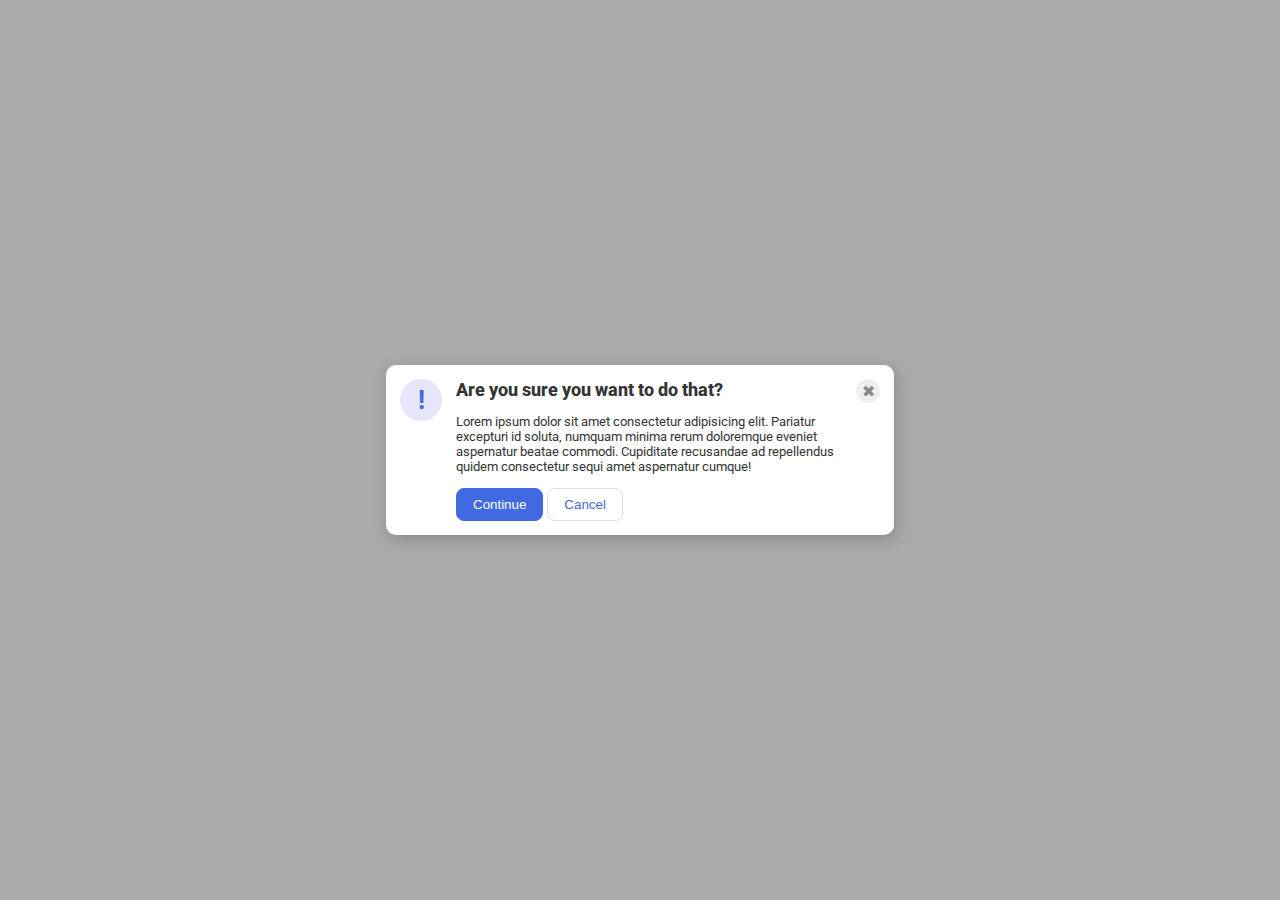
<file: flex/05-flex-modal/index.html>
<!DOCTYPE html>
<html lang="en">
  <head>
    <meta charset="UTF-8">
    <meta http-equiv="X-UA-Compatible" content="IE=edge">
    <meta name="viewport" content="width=device-width, initial-scale=1.0">
    <link rel="stylesheet" href="style.css">
    <title>Modal</title>
  </head>
  <body>
    <div class="modal">
      <div class="icon">!</div>
      <div id="middle-container">
        <div class="header">Are you sure you want to do that?</div>
        <div class="text">Lorem ipsum dolor sit amet consectetur adipisicing elit. Pariatur excepturi id soluta, numquam minima rerum doloremque eveniet aspernatur beatae commodi. Cupiditate recusandae ad repellendus quidem consectetur sequi amet aspernatur cumque!</div>
        <div id="buttons-container">
          <button class="continue">Continue</button>
          <button class="cancel">Cancel</button>
        </div>
      </div>
      <button class="close-button">✖</button>
    </div>
  </body>
</html>
</file>
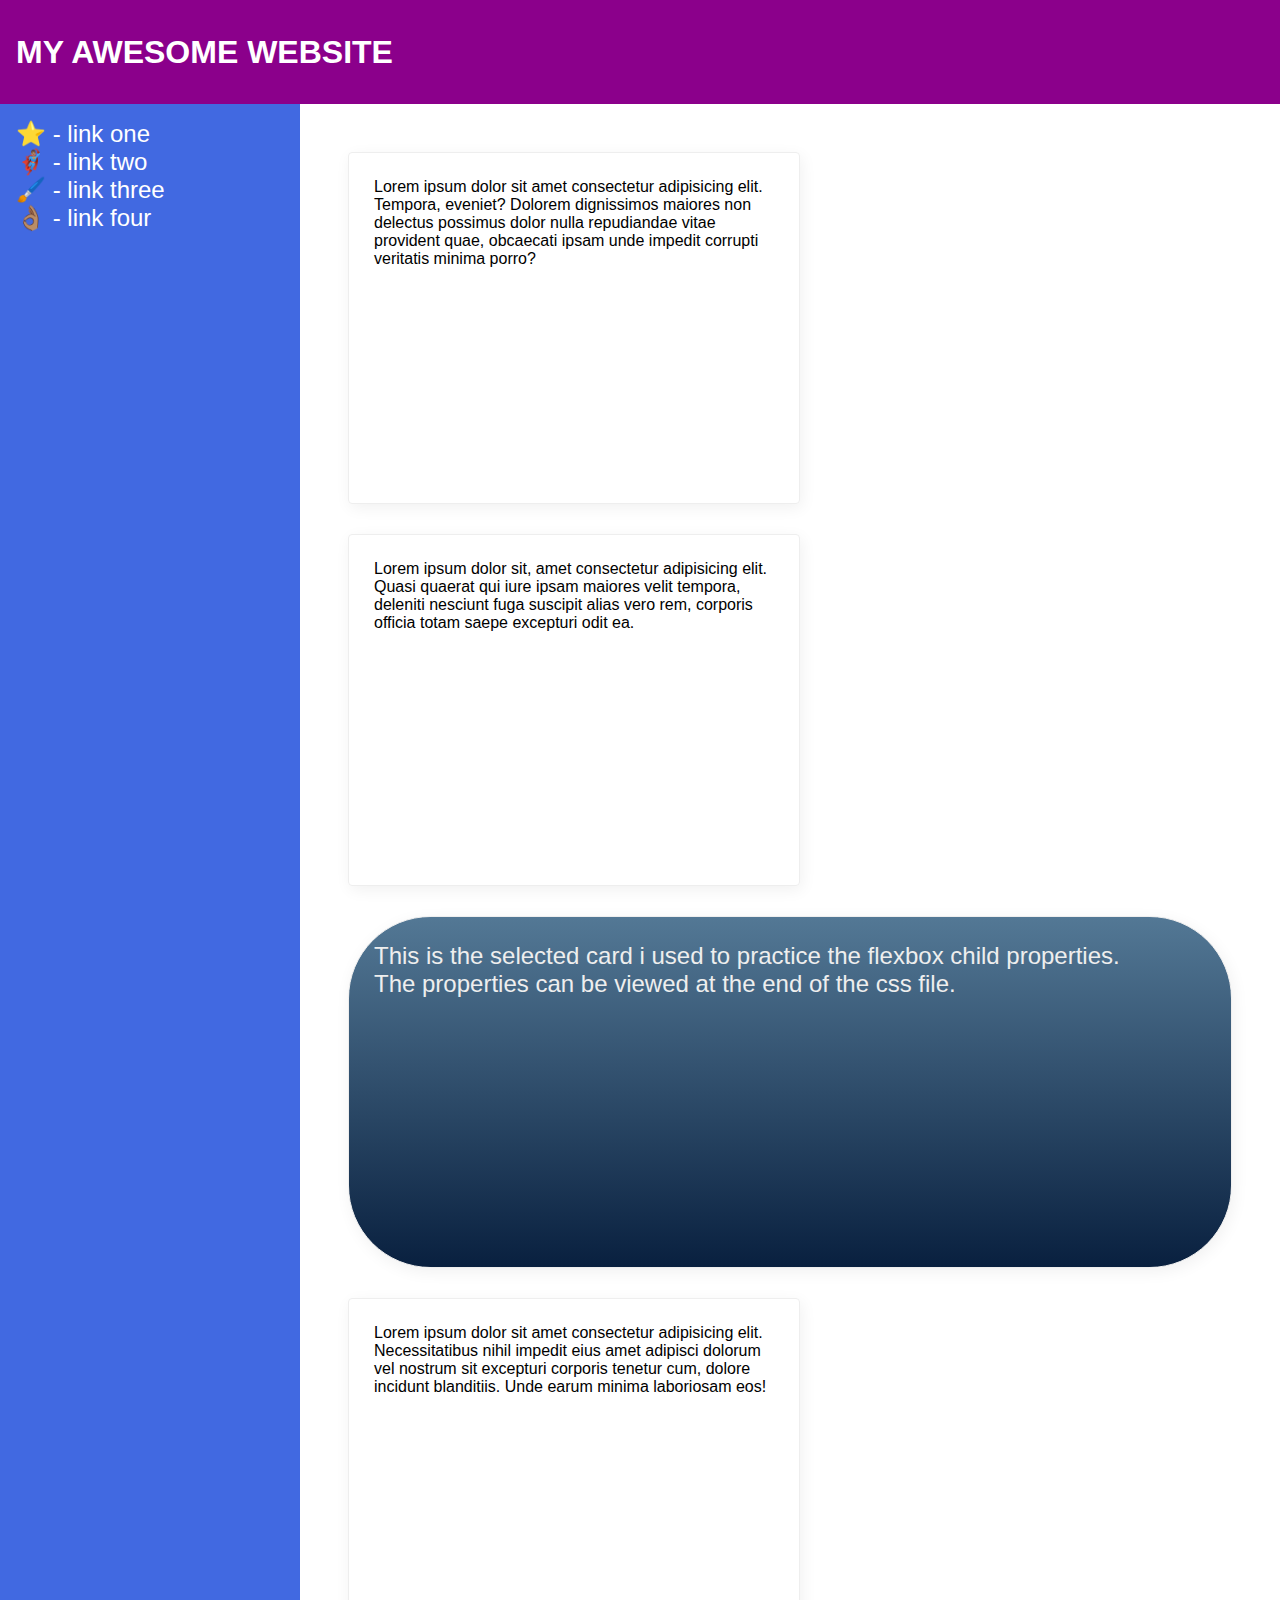
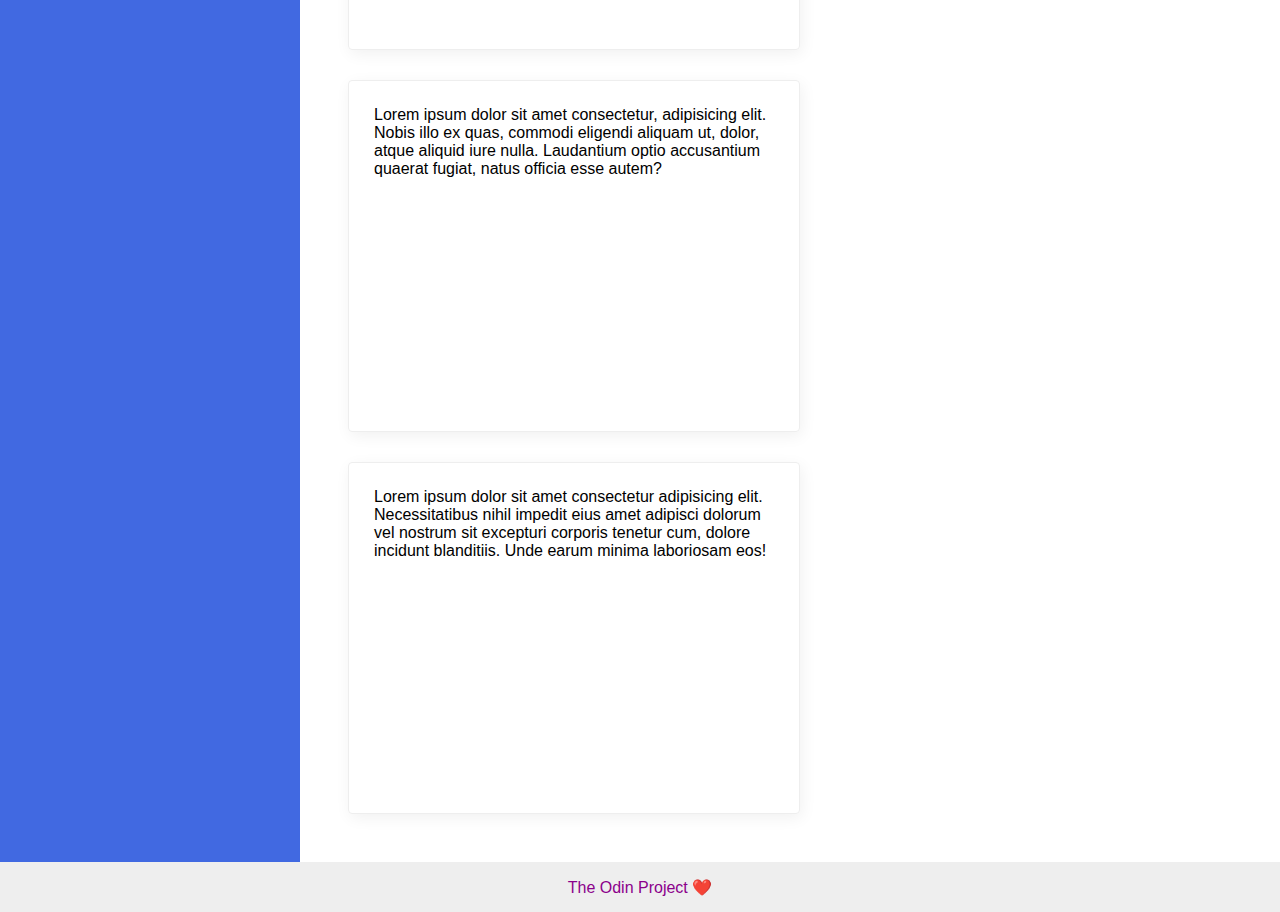
<file: flex/07-flex-layout-2/index.html>
<!DOCTYPE html>
<html lang="en">
  <head>
    <meta charset="UTF-8">
    <meta http-equiv="X-UA-Compatible" content="IE=edge">
    <meta name="viewport" content="width=device-width, initial-scale=1.0">
    <title>The Holy Grail</title>
    <link rel="stylesheet" href="style.css">
  </head>
  <body>
    <div class="header">
      MY AWESOME WEBSITE
    </div>
    <div class="content-container">
      <div class="sidebar">
        <ul>
          <li><a href="#">⭐ - link one</a></li>
          <li><a href="#">🦸🏽‍♂️ - link two</a></li>
          <li><a href="#">🖌️ - link three</a></li>
          <li><a href="#">👌🏽 - link four</a></li>
        </ul>
      </div>
      <div class="cards-container">
        <div class="card">Lorem ipsum dolor sit amet consectetur adipisicing elit. Tempora, eveniet? Dolorem dignissimos maiores non delectus possimus dolor nulla repudiandae vitae provident quae, obcaecati ipsam unde impedit corrupti veritatis minima porro?</div>
        <div class="card">Lorem ipsum dolor sit, amet consectetur adipisicing elit. Quasi quaerat qui iure ipsam maiores velit tempora, deleniti nesciunt fuga suscipit alias vero rem, corporis officia totam saepe excepturi odit ea.</div>
        <div class="card" id="my-card">This is the selected card i used to practice the flexbox child properties.<br>The properties can be viewed at the end of the css file.</div>
        <div class="card">Lorem ipsum dolor sit amet consectetur adipisicing elit. Necessitatibus nihil impedit eius amet adipisci dolorum vel nostrum sit excepturi corporis tenetur cum, dolore incidunt blanditiis. Unde earum minima laboriosam eos!</div>
        <div class="card">Lorem ipsum dolor sit amet consectetur, adipisicing elit. Nobis illo ex quas, commodi eligendi aliquam ut, dolor, atque aliquid iure nulla. Laudantium optio accusantium quaerat fugiat, natus officia esse autem?</div>
        <div class="card">Lorem ipsum dolor sit amet consectetur adipisicing elit. Necessitatibus nihil impedit eius amet adipisci dolorum vel nostrum sit excepturi corporis tenetur cum, dolore incidunt blanditiis. Unde earum minima laboriosam eos!</div>
      </div>
    </div>
    <div class="footer">
      The Odin Project ❤️
    </div>
  </body>
</html>
</file>
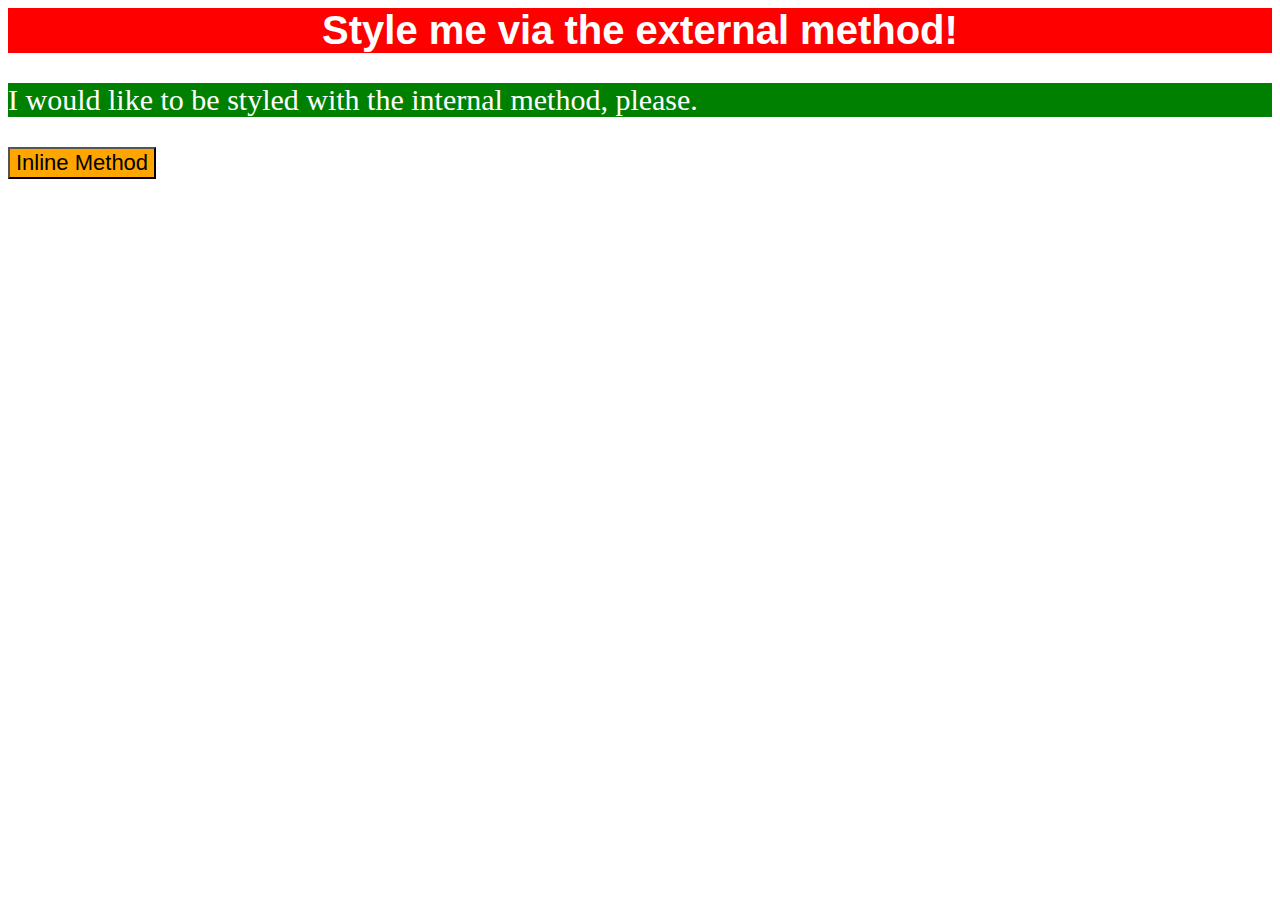
<file: foundations/01-css-methods/index.html>
<!DOCTYPE html>
<html lang="en">
  <head>
    <meta charset="UTF-8">
    <meta http-equiv="X-UA-Compatible" content="IE=edge">
    <meta name="viewport" content="width=device-width, initial-scale=1.0">
    <link rel="stylesheet" href="style.css">
    <title>Methods for Adding CSS</title>
    <style>
      p {
          background-color: green;
          color: white;
          font-size: 30px;
        }
    </style>
  </head>
  <body>
    <div>Style me via the external method!</div>
    <p>I would like to be styled with the internal method, please.</p>
    <button style="    background-color: orange; font-size: 22px;">Inline Method</button>
  </body>
</html>
</file>
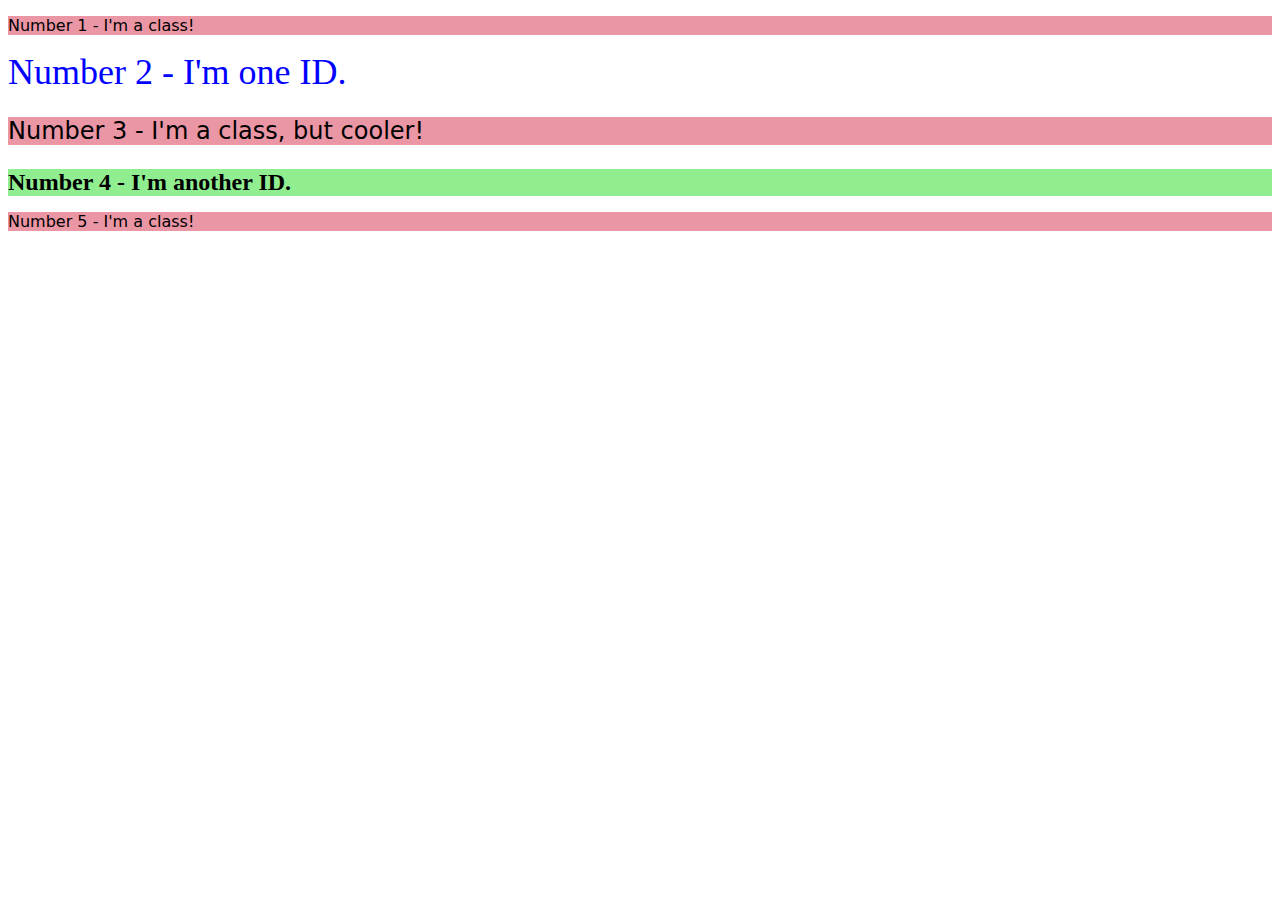
<file: foundations/02-class-id-selectors/index.html>
<!DOCTYPE html>
<html lang="en">
  <head>
    <meta charset="UTF-8">
    <meta http-equiv="X-UA-Compatible" content="IE=edge">
    <meta name="viewport" content="width=device-width, initial-scale=1.0">
    <title>Class and ID Selectors</title>
    <link rel="stylesheet" href="style.css">
  </head>
  <body>
    <p class="num1">Number 1 - I'm a class!</p>
    <div id="num2">Number 2 - I'm one ID.</div>
    <p class="num3">Number 3 - I'm a class, but cooler!</p>
    <div id="num4">Number 4 - I'm another ID.</div>
    <p class="num5">Number 5 - I'm a class!</p>
  </body>
</html>
</file>
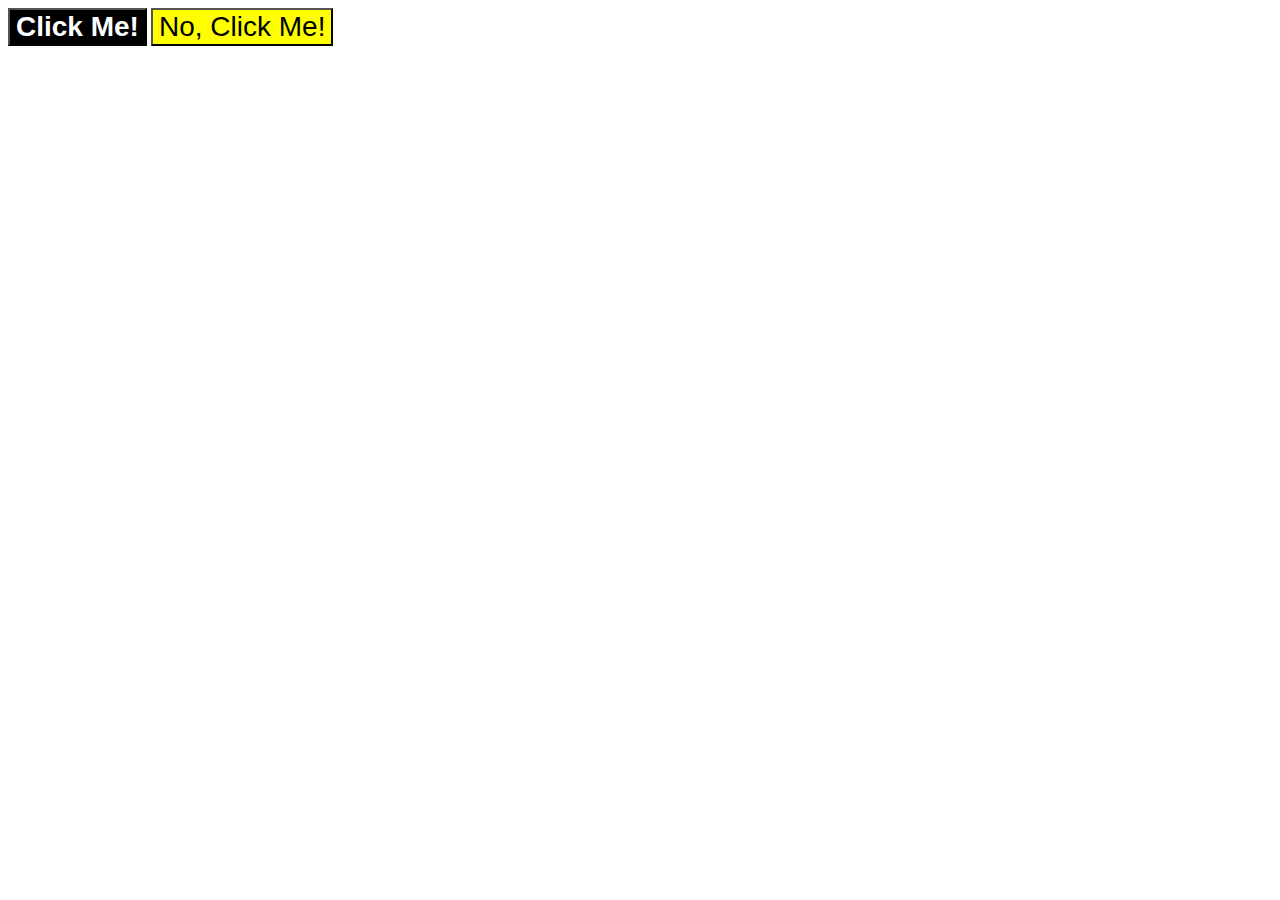
<file: foundations/03-grouping-selectors/index.html>
<!DOCTYPE html>
<html lang="en">
  <head>
    <meta charset="UTF-8">
    <meta http-equiv="X-UA-Compatible" content="IE=edge">
    <meta name="viewport" content="width=device-width, initial-scale=1.0">
    <title>Grouping Selectors</title>
    <link rel="stylesheet" href="style.css">
  </head>
  <body>
    <button class="black-button">Click Me!</button>
    <button class="yellow-button">No, Click Me!</button>
  </body>
</html>
</file>
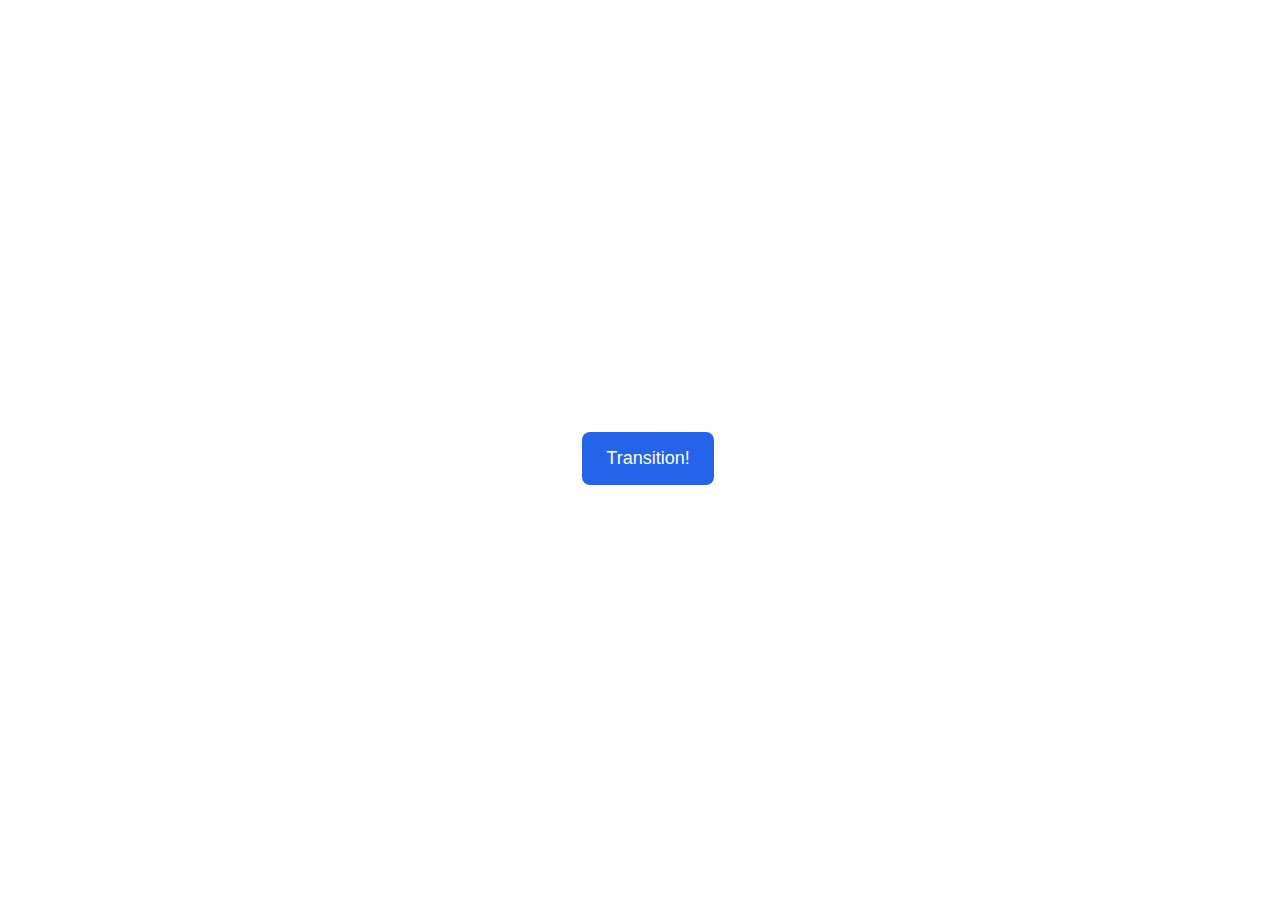
<file: advanced-html-css/animation/01-button-hover/index.html>
<!DOCTYPE html>
<html lang="en">
  <head>
    <meta charset="UTF-8" />
    <meta http-equiv="X-UA-Compatible" content="IE=edge" />
    <meta name="viewport" content="width=device-width, initial-scale=1.0" />
    <title>Button Hover</title>
    <link rel="stylesheet" href="style.css" />
  </head>
  <body>
    <div id="transition-container">
      <button>Transition!</button>
    </div>
  </body>
</html>
</file>
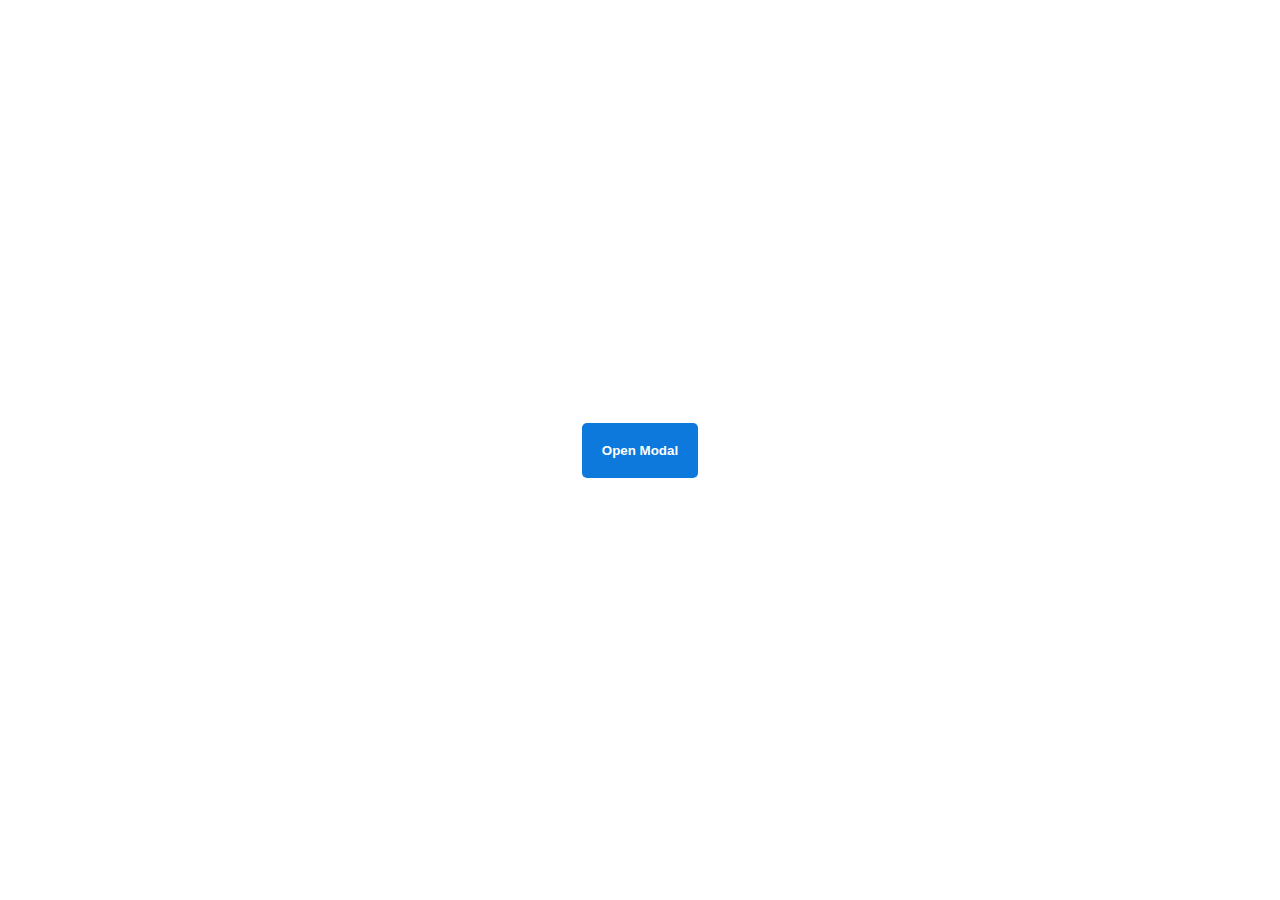
<file: advanced-html-css/animation/02-pop-up/index.html>
<!DOCTYPE html>
<html lang="en">
  <head>
    <meta charset="UTF-8" />
    <meta http-equiv="X-UA-Compatible" content="IE=edge" />
    <meta name="viewport" content="width=device-width, initial-scale=1.0" />
    <title>Popup</title>
    <link rel="stylesheet" href="style.css" />
  </head>
  <body>
    <div class="backdrop"></div>
    <div class="popup-modal">
      <h1>Look at me!</h1>
      <p>I'm a pop up dialog!</p>
      <button id="close-modal">Close Modal</button>
    </div>
    <div class="button-container">
      <button id="trigger-modal">Open Modal</button>
    </div>
    <script src="script.js"></script>
  </body>
</html>
</file>
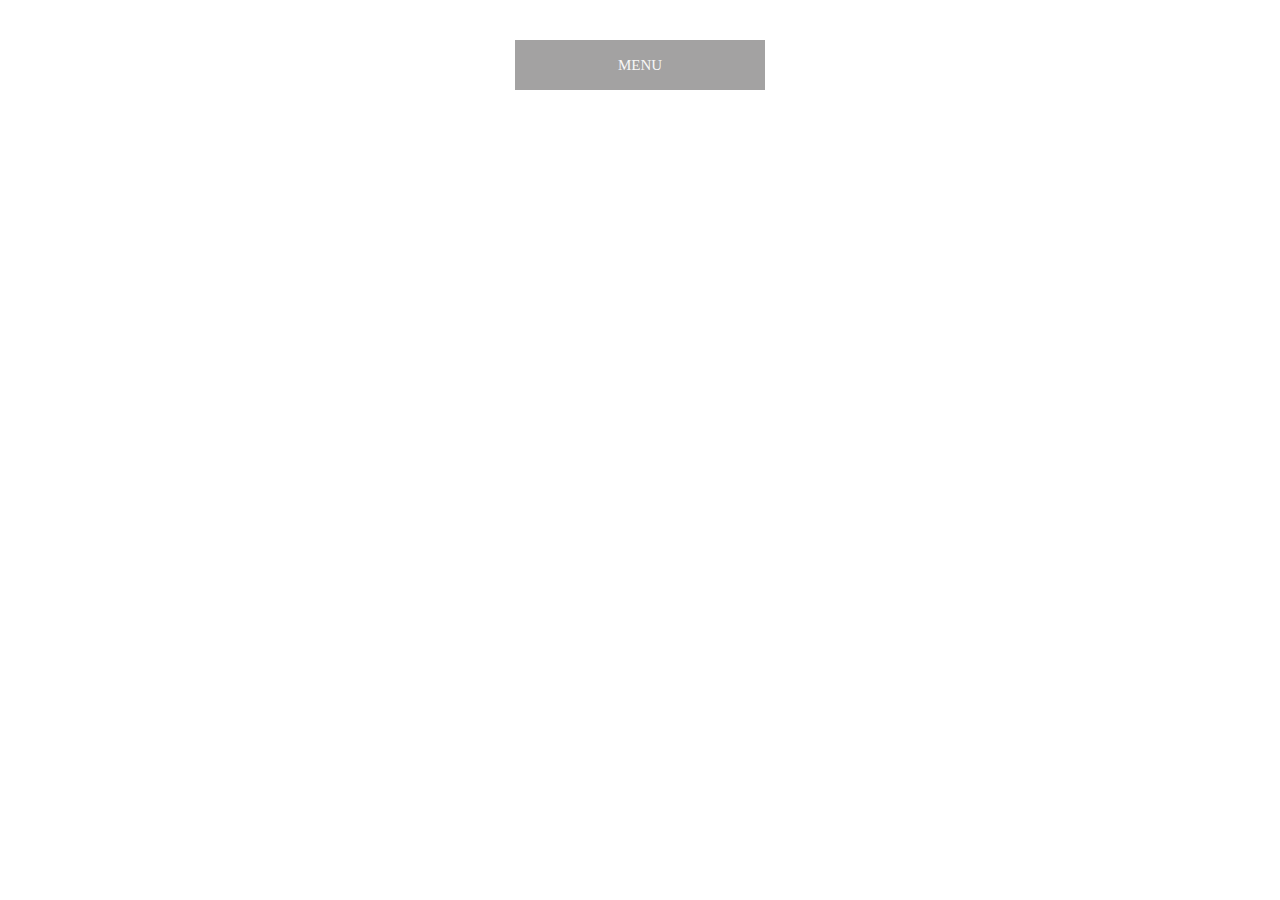
<file: advanced-html-css/animation/03-dropdown-menu/index.html>
<!DOCTYPE html>
<html lang="en">
  <head>
    <meta charset="UTF-8" />
    <meta http-equiv="X-UA-Compatible" content="IE=edge" />
    <meta name="viewport" content="width=device-width, initial-scale=1.0" />
    <title>Dropdown Menu</title>
    <link rel="stylesheet" href="style.css" />
  </head>
  <body>
    <div class="dropdown-container">
        <div class="menu-title">MENU</div>
        <ul class="dropdown-menu">
            <li>ITEM 1</li>
            <li>ITEM 2</li>
            <li>ITEM 3</li>
            <li>ITEM 4</li>
            <li>ITEM 5</li>
        </ul>
    </div>
    <script src="script.js"></script>
  </body>
</html>
</file>
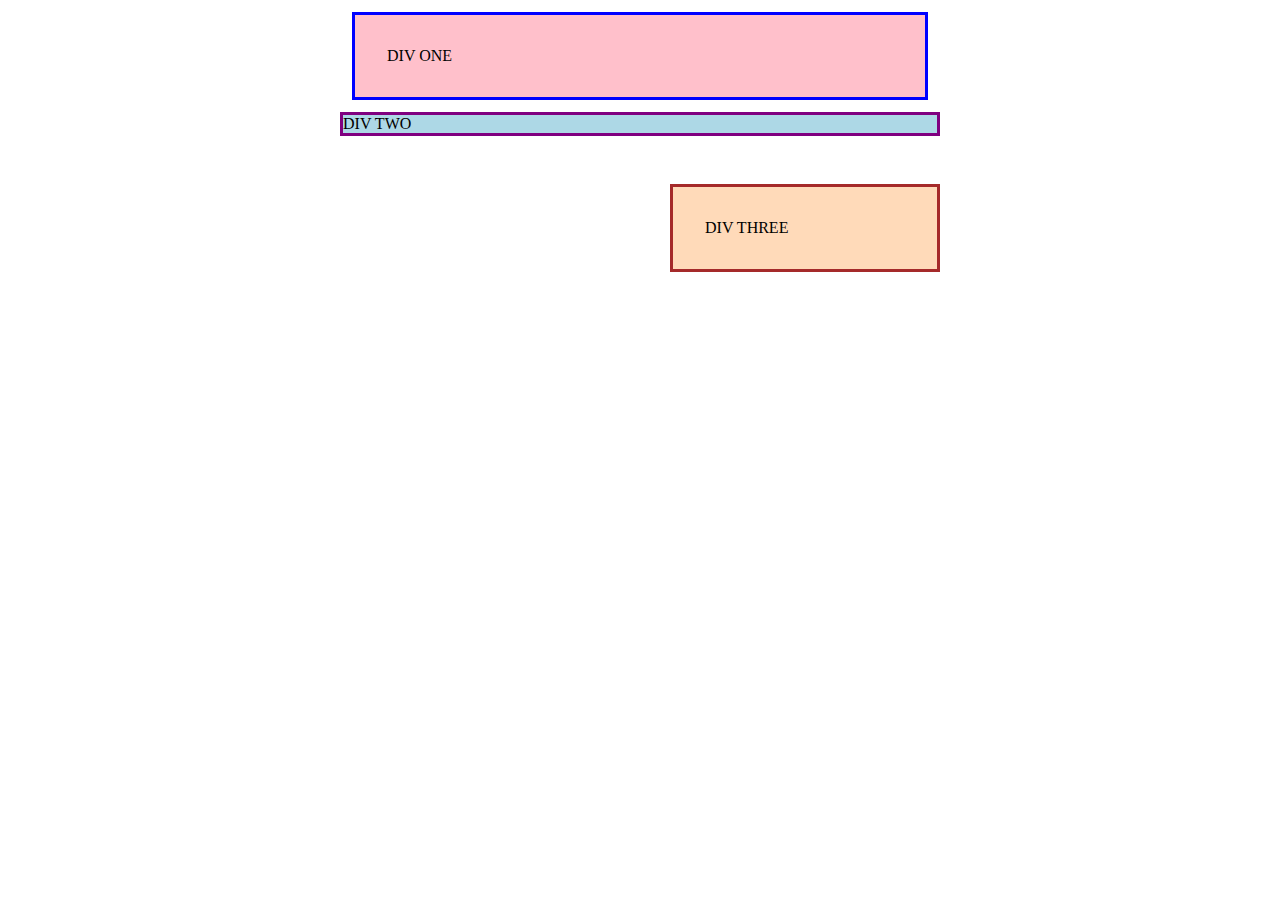
<file: foundations/block-and-inline/01-margin-and-padding-1/index.html>
<!DOCTYPE html>
<html lang="en">
  <head>
    <meta charset="UTF-8">
    <meta http-equiv="X-UA-Compatible" content="IE=edge">
    <meta name="viewport" content="width=device-width, initial-scale=1.0">
    <title>Margin and Padding exercise</title>
    <link rel="stylesheet" href="style.css">
  </head>
  <body>
    <div class="one">
      DIV ONE
    </div>
    <div class="two">
      DIV TWO
    </div>
    <div class="three">
      DIV THREE
    </div>
  </body>
</html>
</file>
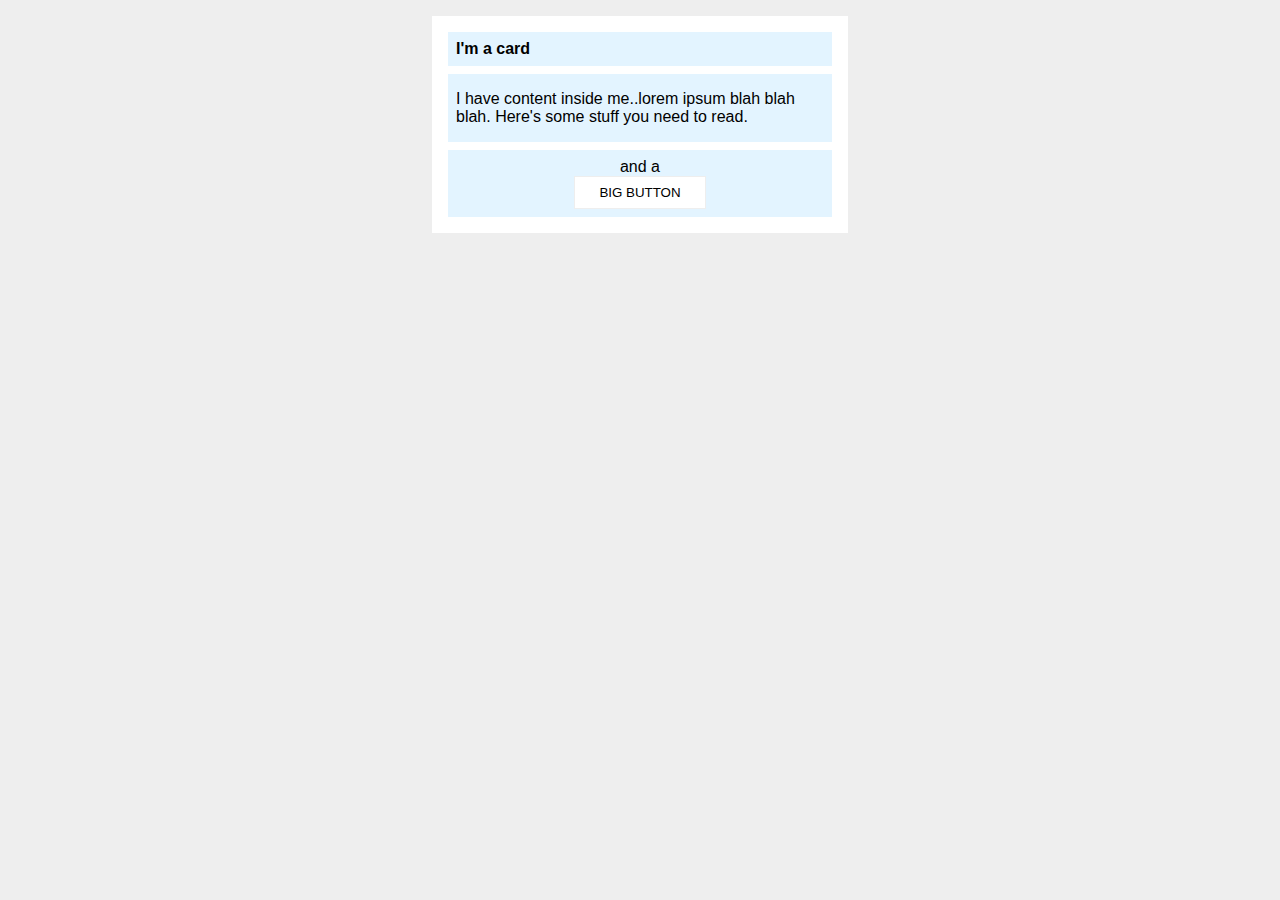
<file: foundations/block-and-inline/02-margin-and-padding-2/index.html>
<!DOCTYPE html>
<html lang="en">
  <head>
    <meta charset="UTF-8">
    <meta http-equiv="X-UA-Compatible" content="IE=edge">
    <meta name="viewport" content="width=device-width, initial-scale=1.0">
    <title>Margin and Padding exercise 2</title>
    <link rel="stylesheet" href="style.css">
  </head>
  <body>
    <div class="card">
      <h1 class="title">I'm a card</h1>
      <div class="content">I have content inside me..lorem ipsum blah blah blah. Here's some stuff you need to read.</div>
      <div class="button-container">and a <button>BIG BUTTON</button></div>
    </div>
  </body>
</html>
</file>
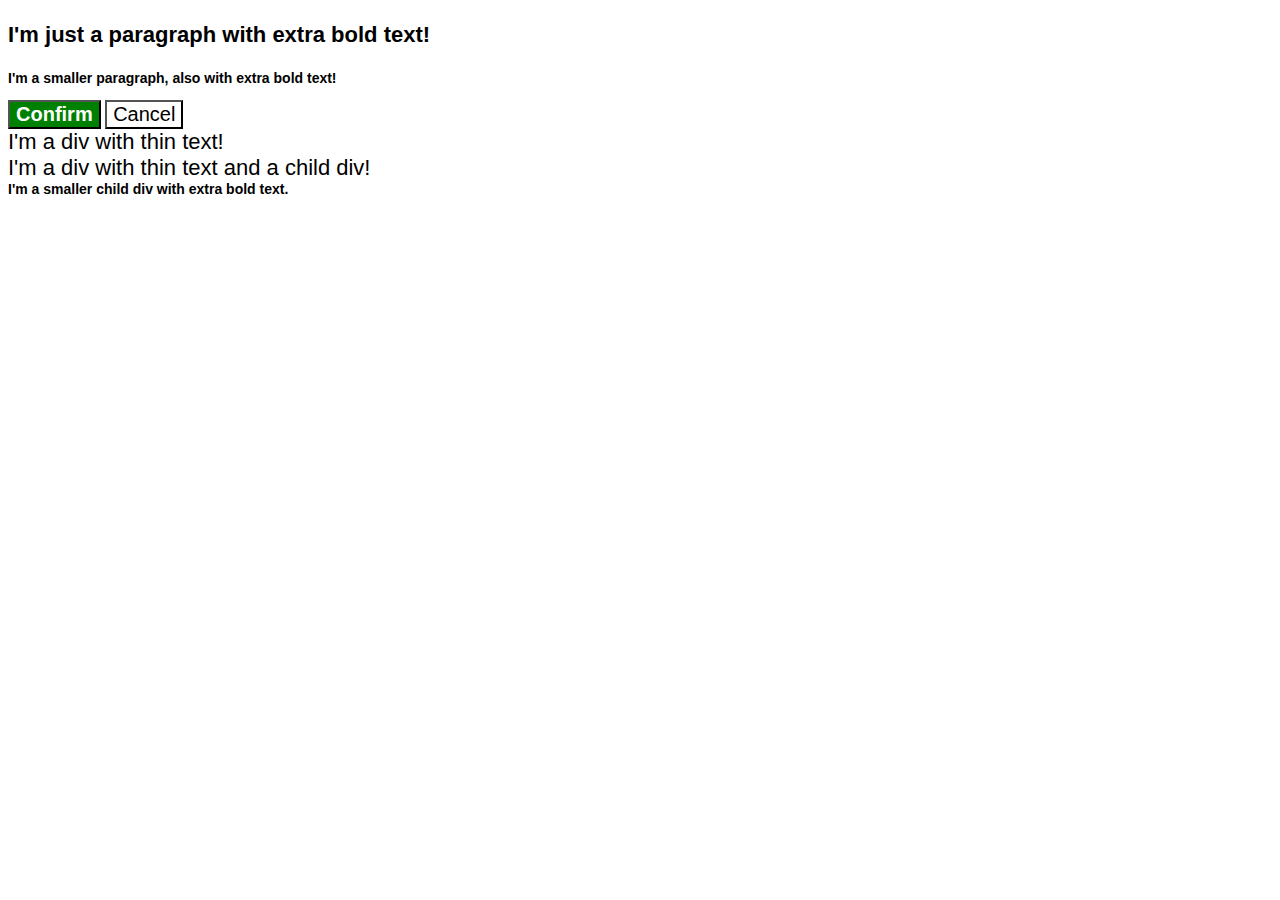
<file: foundations/cascade/01-cascade-fix/index.html>
<!DOCTYPE html>
<html lang="en">
  <head>
    <meta charset="UTF-8">
    <meta http-equiv="X-UA-Compatible" content="IE=edge">
    <meta name="viewport" content="width=device-width, initial-scale=1.0">
    <title>Fix the Cascade</title>
    <link rel="stylesheet" href="style.css">
  </head>
  <body>
    <p class="para">I'm just a paragraph with extra bold text!</p>
    <p class="para small-para">I'm a smaller paragraph, also with extra bold text!</p>

    <button id="confirm-button" class="button confirm">Confirm</button>
    <button id="cancel-button" class="button cancel">Cancel</button>

    <div class="text">I'm a div with thin text!</div>
    <div class="text">I'm a div with thin text and a child div!
      <div class="text child">I'm a smaller child div with extra bold text.</div>
    </div>
  </body>
</html>
</file>
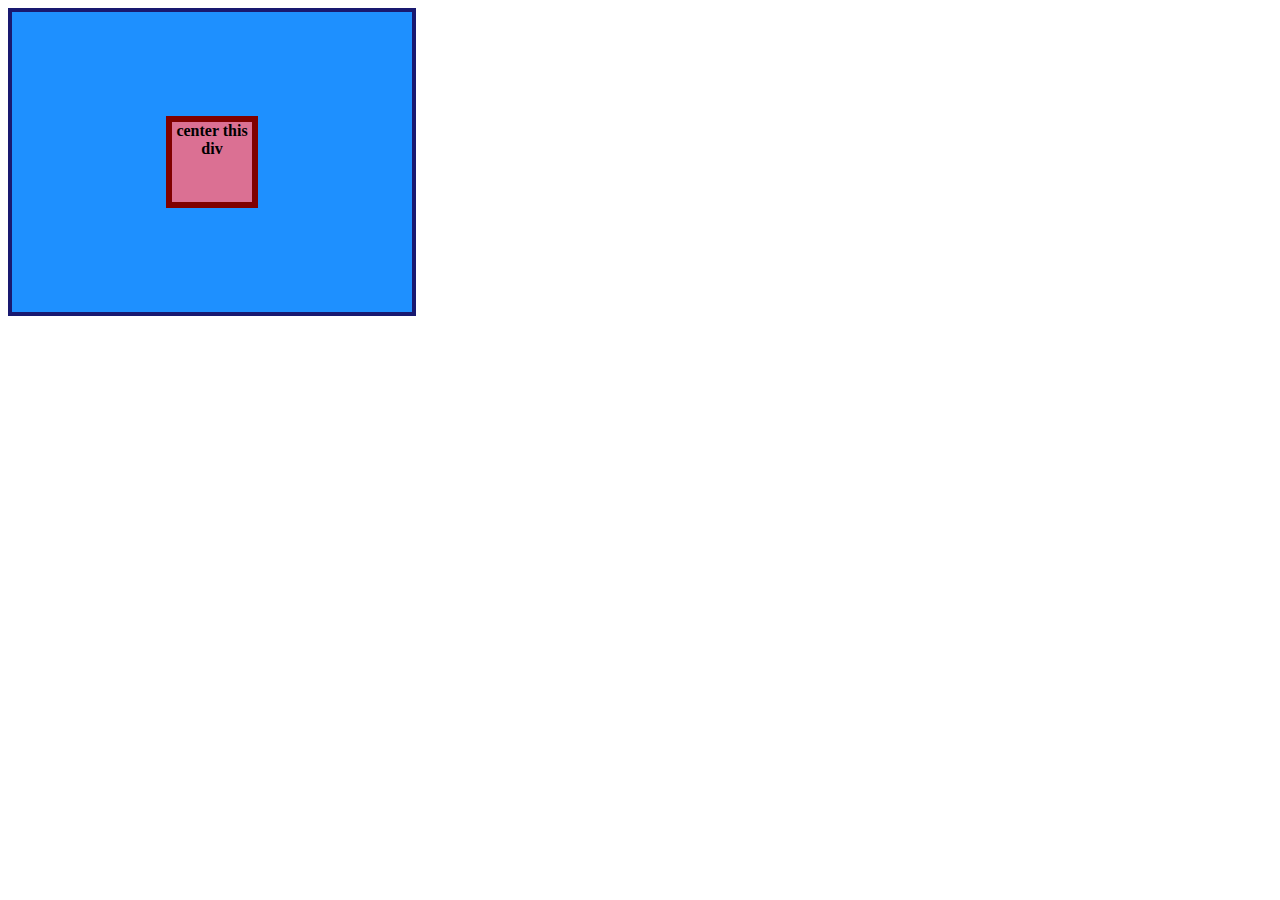
<file: foundations/flex/01-flex-center/index.html>
<!DOCTYPE html>
<html lang="en">
  <head>
    <meta charset="UTF-8">
    <meta http-equiv="X-UA-Compatible" content="IE=edge">
    <meta name="viewport" content="width=device-width, initial-scale=1.0">
    <title>CENTER THIS DIV</title>
    <link rel="stylesheet" href="style.css">
  </head>
  <body>
    <div class="container">
      <div class="box">center this div</div>
    </div>
  </body>
</html>
</file>
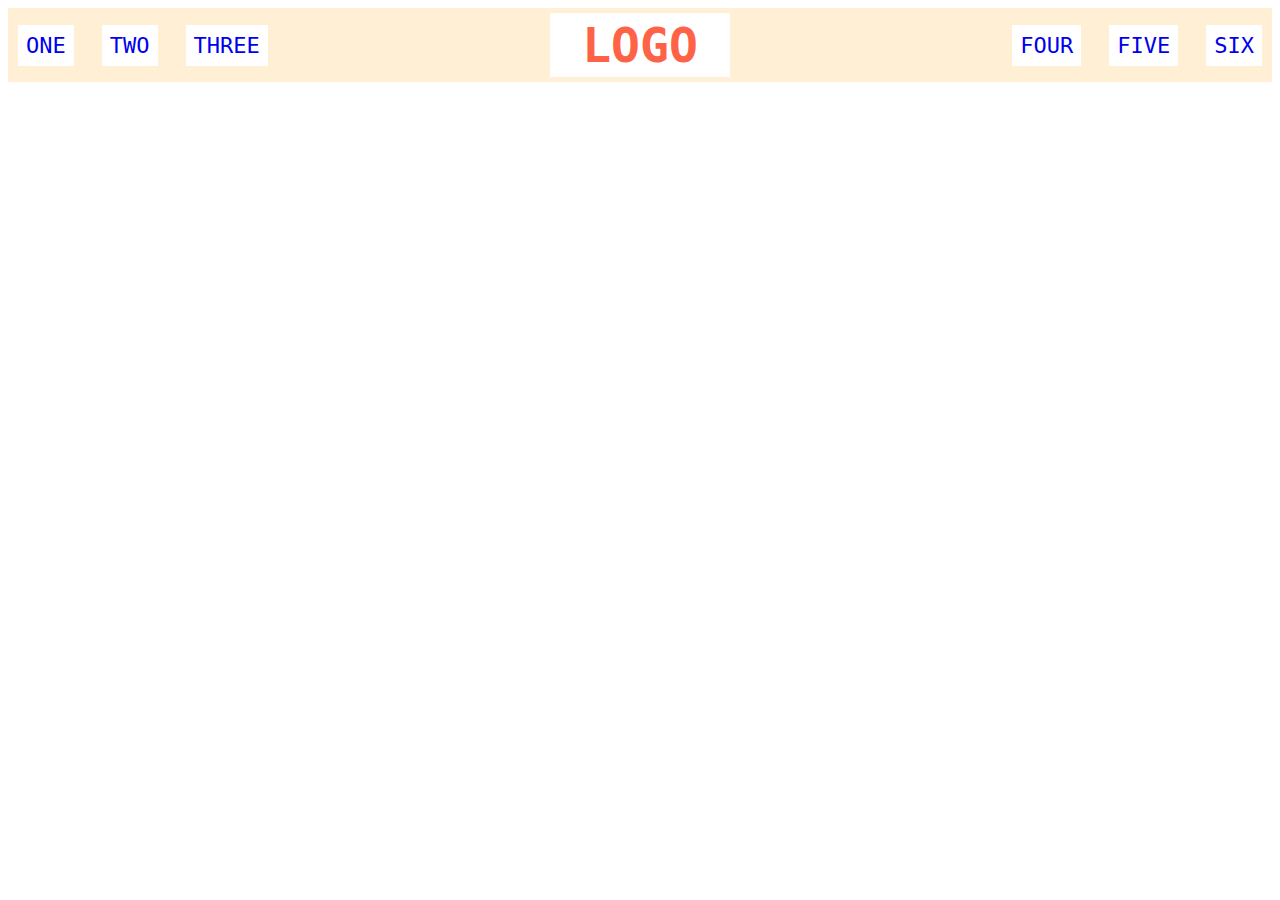
<file: foundations/flex/02-flex-header/index.html>
<!DOCTYPE html>
<html lang="en">
  <head>
    <meta charset="UTF-8">
    <meta http-equiv="X-UA-Compatible" content="IE=edge">
    <meta name="viewport" content="width=device-width, initial-scale=1.0">
    <title>Flex Header</title>
    <link rel="stylesheet" href="style.css">
  </head>
  <body>
    <div class="header">
      <div class="left-links">
        <ul>
          <li><a href="#">ONE</a></li>
          <li><a href="#">TWO</a></li>
          <li><a href="#">THREE</a></li>
        </ul>
      </div>
      <div class="logo">LOGO</div>
      <div class="right-links">
        <ul>
          <li><a href="#">FOUR</a></li>
          <li><a href="#">FIVE</a></li>
          <li><a href="#">SIX</a></li>
        </ul>
      </div>
    </div>
  </body>
</html>
</file>
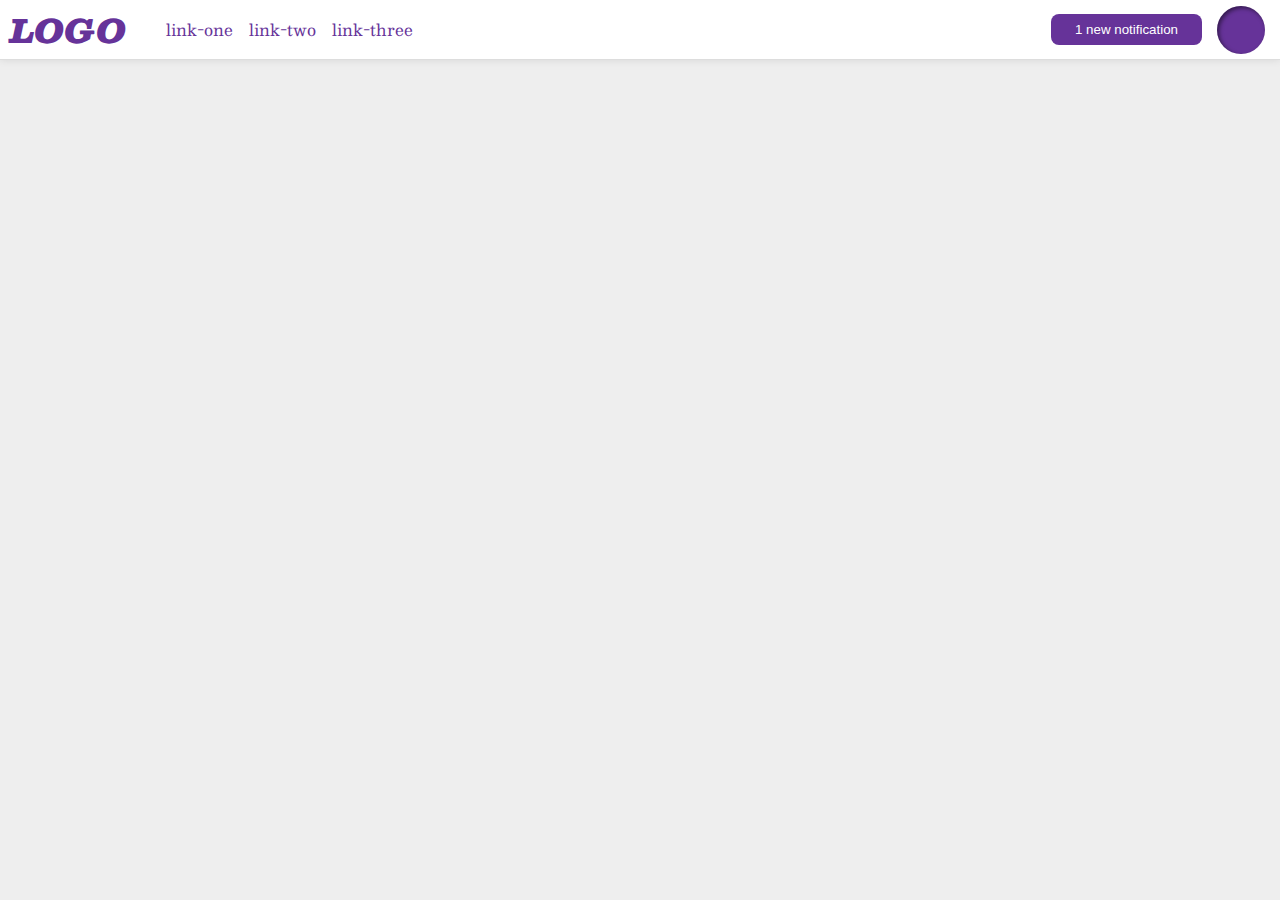
<file: foundations/flex/03-flex-header-2/index.html>
<!DOCTYPE html>
<html lang="en">
  <head>
    <meta charset="UTF-8">
    <meta http-equiv="X-UA-Compatible" content="IE=edge">
    <meta name="viewport" content="width=device-width, initial-scale=1.0">
    <title>Flex Header 2</title>
    <link rel="stylesheet" href="style.css">
  </head>
  <body>
    <div class="header">
      <div class="logo">
        LOGO
      </div>
      <ul class="links">
        <li><a href="https://google.com">link-one</a></li>
        <li><a href="https://google.com">link-two</a></li>
        <li><a href="https://google.com">link-three</a></li>
      </ul>
      <button class="notifications">
        1 new notification
      </button>
      <div class="profile-image"></div>
    </div>
  </body>
</html>
</file>
<file: flex/05-flex-modal/style.css>
@import url('https://fonts.googleapis.com/css2?family=Roboto:wght@400;700&display=swap');

html, body {
  height: 100%;
}

body {
  font-family: Roboto, sans-serif;
  margin: 0;
  background: #aaa;
  color: #333;
  /* I'll give you this one for free lol */
  display: flex;
  align-items: center;
  justify-content: center;
}

.modal {
  display: flex;
  background: white;
  width: 480px;
  border-radius: 10px;
  box-shadow: 2px 4px 16px rgba(0,0,0,.2);
  padding: 14px;
}

#middle-container {
  flex: 1;
  display: flex;
  flex-direction: column;
  gap: 14px;
  margin-left: 14px;
  margin-right: 0;
}

.header {
  font-weight: 800;
  font-size: large;
}

.icon {
  color: royalblue;
  font-size: 26px;
  font-weight: 700;
  background: lavender;
  width: 42px;
  height: 42px;
  border-radius: 50%;
  display: flex;
  align-items: center;
  justify-content: center;
}

.close-button {
  background: #eee;
  border-radius: 50%;
  color: #888;
  font-weight: 400;
  font-size: 16px;
  height: 24px;
  width: 24px;
  display: flex;
  align-items: center;
  justify-content: center;
  border: 1px solid #eee;
  padding: 0;
}

button {
  cursor: pointer;
  padding: 8px 16px;
  border-radius: 8px;
}

button.continue {
  background: royalblue;
  border: 1px solid royalblue;
  color: white;
}

button.cancel {
  background: white;
  border: 1px solid #ddd;
  color: royalblue;
}

.text {
  font-size: small;
}
</file>
<file: flex/07-flex-layout-2/style.css>
body {
  display: flex;
  flex-direction: column;
  font-family: -apple-system, BlinkMacSystemFont, 'Segoe UI', Roboto, Oxygen, Ubuntu, Cantarell, 'Open Sans', 'Helvetica Neue', sans-serif;
  margin: 0;
  min-height: 100vh;
}

.content-container {
  flex: 1;
  display: flex;
  flex-direction: row;
}

.cards-container {
  flex: 8;
  display: flex;
  flex-direction: row;
  flex-wrap: wrap;
  gap: 30px;
  padding: 48px;
}

.header {
  display: flex;
  justify-content: flex-start;
  align-items: center;
  height: 72px;
  background: darkmagenta;
  color: white;
  font-size: 32px;
  font-weight: 700;
  padding: 16px;
}

.footer {
  display: flex;
  justify-content: center;
  align-items: center;
  height: 50px;
  background: #eee;
  color: darkmagenta;
}

.sidebar {
  width: 300px;
  background: royalblue;
  box-sizing: border-box;
  padding: 16px;
  font-size: 24px;
}

.card {
  text-align: start;
  border: 1px solid #eee;
  box-shadow: 2px 4px 16px rgba(0,0,0,.06);
  border-radius: 4px;
  width: 400px;
  height: 300px;
  padding: 25px;
}

ul {
  list-style-type: none;
  padding: 0;
  margin: 0;
}

a {
  text-decoration: none;
  color: white;
}

#my-card {
  flex: 2 0 auto; /* flex-grow flex-shrink flex-basis*/
  order: 0; /* rearange children items in flexbox*/
  align-self: center; /* sets the specific item in center of flexbox container */
  
  border-radius: 5cap;
  background: linear-gradient(to top, #09203f 0%, #537895 100%);
  color: #eee;
  font-size: x-large;
}
</file>
<file: foundations/01-css-methods/style.css>
div {
    background-color: red;
    color: white;
    text-align: center;
    font-size: 40px;
    font-weight: bold;
    font-family: Arial, Helvetica, sans-serif;
}
</file>
<file: foundations/02-class-id-selectors/style.css>
p {
    background-color: rgb(235, 150, 164);
    font-family: Verdana, "DejaVu Sans", sans-serif;
}
#num2 {
    color: blue;
    font-size: 36px;
}
.num3 {
    font-size: 24px;
}
#num4 {
    background-color: lightgreen;
    font-size: 24px;
    font-weight: bold;
}
</file>
<file: foundations/03-grouping-selectors/style.css>
.black-button,
.yellow-button {
    font-size: 28px;
    font-family: Helvetica, "Times New Roman", sans-serif;
}

.black-button {
    background-color: black;
    color: white;
    font-weight: bold;
}

.yellow-button {
    background-color: yellow;
}
</file>
<file: advanced-html-css/animation/01-button-hover/style.css>
#transition-container {
  width: 100vw;
  height: 100vh;
  display: flex;
  flex-direction: column;
  justify-content: center;
  align-items: center;
  font-family: Arial, sans-serif;
}

button {
  border-radius: 8px;
  border: none;
  background-color: #2563eb;
  color: white;
  font-size: 18px;
  padding: 16px 24px;
  text-align: center;
}
</file>
<file: advanced-html-css/animation/02-pop-up/style.css>
* {
  padding: 0;
  margin: 0;
}

body {
  overflow: hidden;
}

.button-container {
  width: 100vw;
  height: 100vh;
  background-color: #ffffff;
  opacity: 100%;
  display: flex;
  align-items: center;
  justify-content: center;
}

button {
  padding: 20px;
  color: #ffffff;
  background-color: #0e79dd;
  border: none;
  border-radius: 5px;
  font-weight: 600;
}

.popup-modal {
  padding: 32px 64px;
  background-color: white;
  border: 1px solid black;
  border-radius: 10px;
  position: fixed;
  top: 50%;
  left: 50%;
  transform-origin: center;
  transform: translate(-50%, -50%);
  pointer-events: none;
  opacity: 0%;
  text-align: center;
}

.popup-modal p {
  margin-bottom: 24px;
}

.backdrop {
  pointer-events: none;
  position: fixed;
  inset: 0;
  background: #000;
  opacity: 0%;
}

.popup-modal.show {
  opacity: 100%;
  pointer-events: all;
}

.backdrop.show {
  opacity: 30%;
}
</file>
<file: advanced-html-css/animation/03-dropdown-menu/style.css>
.dropdown-container {
  max-width: 250px;
  margin: 40px auto;
  text-align: center;
  line-height: 50px;
  font-size: 15px;
  color: rgb(247, 247, 247);
  cursor: pointer;
}

.menu-title {
  background-color: rgb(163, 162, 162);
}

.dropdown-menu {
  list-style: none;
  padding: 0;
  margin: 0;
  background-color: rgb(99, 97, 97);

  display: none;
}

ul.dropdown-menu li:hover {
  background: rgb(47, 46, 46);
}

.visible {
  display: block;
}
</file>
<file: foundations/block-and-inline/01-margin-and-padding-1/style.css>
body {
  max-width: 600px;
  margin: 0 auto;
}

.one {
  background: pink;
  border: 3px solid blue;
  /* CHANGE ME */
  padding: 32px;
  margin: 12px;
}

.two {
  background: lightblue;
  border: 3px solid purple;
  /* CHANGE ME */
  margin-bottom: 48px;
}

.three {
  background: peachpuff;
  border: 3px solid brown;
  width: 200px;
  /* CHANGE ME */
  padding: 32px;
  margin-left: auto;
}
</file>
<file: foundations/block-and-inline/02-margin-and-padding-2/style.css>
body {
  background: #eee;
  font-family: sans-serif;
}

.card {
  width: 400px;
  background: #fff;
  margin: 16px auto;
  padding: 8px;
}

.title {
  font-size: 16px;
  background: #e3f4ff;
  margin: 8px;
  padding: 8px;
}

.content {
  background: #e3f4ff;
  margin: 8px;
  padding: 16px 8px;
}

.button-container {
  background: #e3f4ff;
  margin: 8px;
  padding: 8px;
  text-align: center;
}

button {
  margin: 0 auto;
  display: block;
  background: white;
  border: 1px solid #eee;
  padding: 8px 24px;
}
</file>
<file: foundations/cascade/01-cascade-fix/style.css>
body {
  font-family: Arial, Helvetica, sans-serif;
}

.para,
.small-para {
  color: hsl(0, 0%, 0%);
  font-weight: 800;
}

.para {
  font-size: 22px;
}

.small-para {
  font-size: 14px;
}

.button {
  background-color: rgb(255, 255, 255);
  color: rgb(0, 0, 0);
  font-size: 20px;
}

.confirm {
  background: green;
  color: white;
  font-weight: bold;
}

div.text {
  color: rgb(0, 0, 0);
  font-size: 22px;
  font-weight: 100;
}

.text .child {
  color: rgb(0, 0, 0);
  font-weight: 800;
  font-size: 14px;
}
</file>
<file: foundations/flex/01-flex-center/style.css>
.container {
  display: flex;
  justify-content: center;
  align-items: center;
  background: dodgerblue;
  border: 4px solid midnightblue;
  width: 400px;
  height: 300px;
}

.box {
  background: palevioletred;
  font-weight: bold;
  text-align: center;
  border: 6px solid maroon;
  width: 80px;
  height: 80px;
}
</file>
<file: foundations/flex/02-flex-header/style.css>
.header  {
  display: flex;
  flex-direction: row;
  justify-content: space-between;
  align-items: center;
  font-family: monospace;
  background: papayawhip;
  padding-top: 5px;
  padding-bottom: 5px;
}

.logo {
  font-size: 48px;
  font-weight: 900;
  color: tomato;
  background: white;
  padding: 4px 32px;
}

ul {
  /* this removes the dots on the list items*/
  list-style-type: none;
  display: flex;
  margin: 0;
  padding: 0;
  gap: 8px;
}

li {
  padding: 10px;
}

a {
  font-size: 22px;
  background: white;
  padding: 8px;
  /* this removes the line under the links */
  text-decoration: none;
}
</file>
<file: foundations/flex/03-flex-header-2/style.css>
/* this is some magical font-importing.  
you'll learn about it later. */
@import url('https://fonts.googleapis.com/css2?family=Besley:ital,wght@0,400;1,900&display=swap');

body {
  margin: 0;
  background: #eee;
  font-family: Besley, serif;
}

.header {
  display: flex;
  align-items: center;
  background: white;
  border-bottom: 1px solid #ddd;
  box-shadow: 0 0 8px rgba(0,0,0,.1);
}

.profile-image {
  background: rebeccapurple;
  box-shadow: inset 2px 2px 4px rgba(0,0,0,.5);
  border-radius: 50%;
  width: 48px;
  height: 48px;
  margin-right: 15px;
}

.logo {
  color: rebeccapurple;
  font-size: 32px;
  font-weight: 900;
  font-style: italic;
  padding: 0px 0px 0px 10px;
  margin: 0 0;
}

button {
  border: none;
  border-radius: 8px;
  background: rebeccapurple;
  color: white;
  margin-right: 15px;
  padding: 8px 24px;
}

a {
  /* this removes the line under our links */
  text-decoration: none;
  color: rebeccapurple;
}

ul {
  flex: 1;
  display: flex;
  gap: 16px;
  margin-left: 0;
  list-style-type: none;
}
</file>
